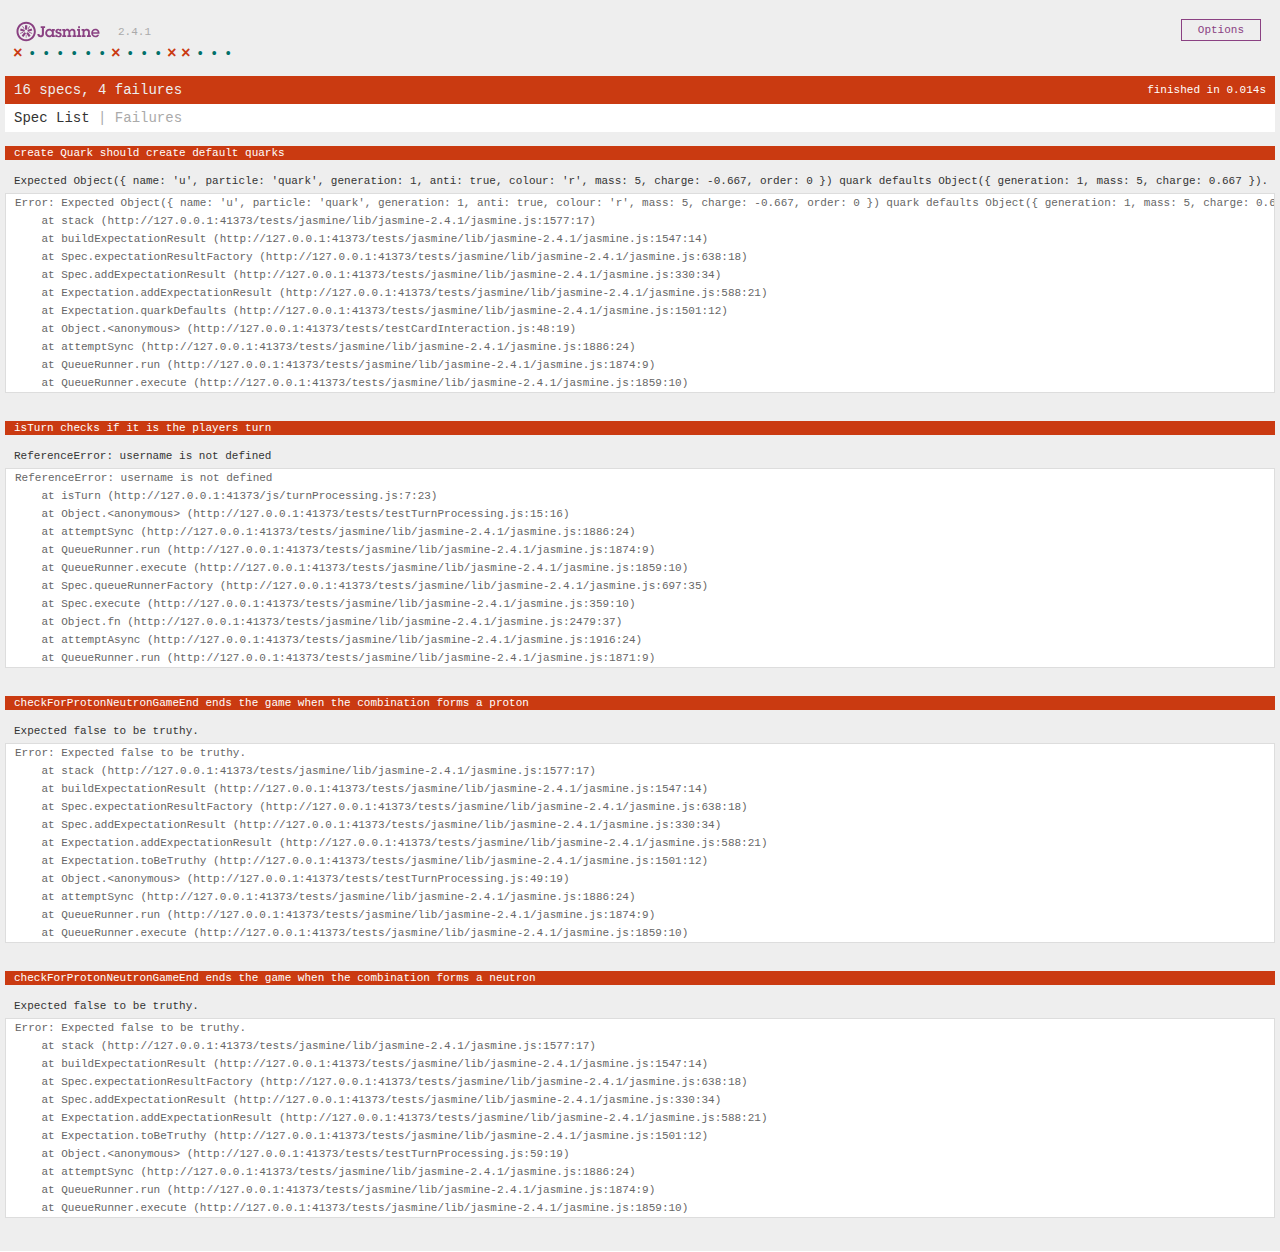
<file: tests/index.html>
<!DOCTYPE html>
<html>
<head>
  <meta charset="utf-8">
  <title>Jasmine Spec Runner v2.4.1</title>
<script src="http://ajax.googleapis.com/ajax/libs/jquery/1.11.2/jquery.min.js"></script>
  <link rel="shortcut icon" type="image/png" 
        href="./jasmine/lib/jasmine-2.4.1/jasmine_favicon.png">
  <link rel="stylesheet" href="./jasmine/lib/jasmine-2.4.1/jasmine.css">

  <script src="./jasmine/lib/jasmine-2.4.1/jasmine.js"></script>
  <script src="./jasmine/lib/jasmine-2.4.1/jasmine-html.js"></script>
  <script src="./jasmine/lib/jasmine-2.4.1/boot.js"></script>

  <script src="../js/cardInteraction.js"></script>
  <script src="./testCardInteraction.js"></script>
  
 <!--<script src="../js/playCombination.js"></script>
 <script src="./testPlayCombination.js"></script>-->

  <script src="../js/turnProcessing.js"></script>
  <script src="./testTurnProcessing.js"></script>
  
  <script src="../js/scoreEachTurn.js"></script>
  <script src="./testScoreEachTurn.js"></script>
  
   <script src="../js/scoreEndGame.js"></script>
  <script src="./testScoreEndGame.js"></script>


</head>

<body>
</body>
</html>
</file>
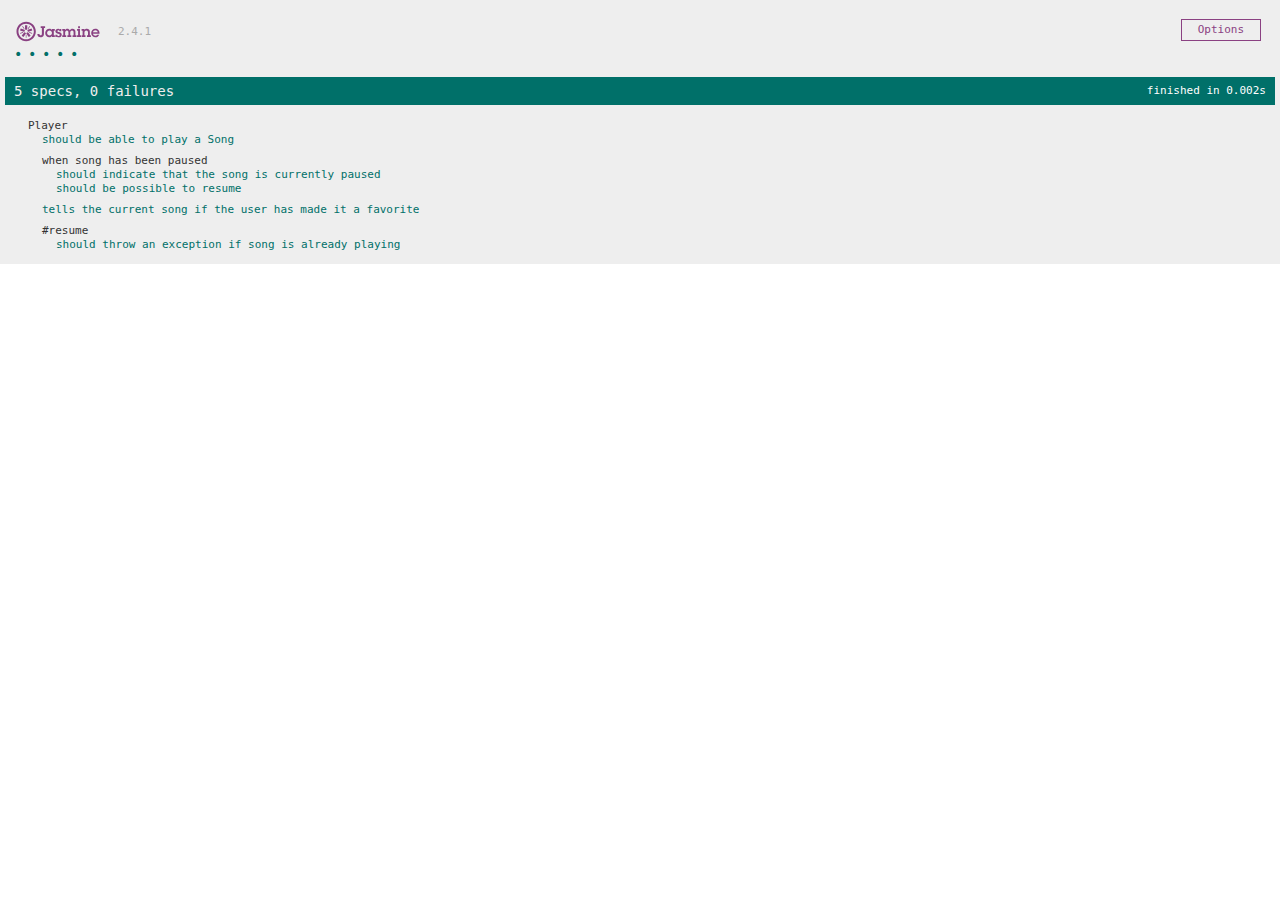
<file: tests/jasmine/SpecRunner.html>
<!DOCTYPE html>
<html>
<head>
  <meta charset="utf-8">
  <title>Jasmine Spec Runner v2.4.1</title>

  <link rel="shortcut icon" type="image/png" href="lib/jasmine-2.4.1/jasmine_favicon.png">
  <link rel="stylesheet" href="lib/jasmine-2.4.1/jasmine.css">

  <script src="lib/jasmine-2.4.1/jasmine.js"></script>
  <script src="lib/jasmine-2.4.1/jasmine-html.js"></script>
  <script src="lib/jasmine-2.4.1/boot.js"></script>

  <!-- include source files here... -->
  <script src="src/Player.js"></script>
  <script src="src/Song.js"></script>

  <!-- include spec files here... -->
  <script src="spec/SpecHelper.js"></script>
  <script src="spec/PlayerSpec.js"></script>

</head>

<body>
</body>
</html>
</file>
<file: tests/jasmine/lib/jasmine-2.4.1/jasmine.css>
body { overflow-y: scroll; }

.jasmine_html-reporter { background-color: #eee; padding: 5px; margin: -8px; font-size: 11px; font-family: Monaco, "Lucida Console", monospace; line-height: 14px; color: #333; }
.jasmine_html-reporter a { text-decoration: none; }
.jasmine_html-reporter a:hover { text-decoration: underline; }
.jasmine_html-reporter p, .jasmine_html-reporter h1, .jasmine_html-reporter h2, .jasmine_html-reporter h3, .jasmine_html-reporter h4, .jasmine_html-reporter h5, .jasmine_html-reporter h6 { margin: 0; line-height: 14px; }
.jasmine_html-reporter .jasmine-banner, .jasmine_html-reporter .jasmine-symbol-summary, .jasmine_html-reporter .jasmine-summary, .jasmine_html-reporter .jasmine-result-message, .jasmine_html-reporter .jasmine-spec .jasmine-description, .jasmine_html-reporter .jasmine-spec-detail .jasmine-description, .jasmine_html-reporter .jasmine-alert .jasmine-bar, .jasmine_html-reporter .jasmine-stack-trace { padding-left: 9px; padding-right: 9px; }
.jasmine_html-reporter .jasmine-banner { position: relative; }
.jasmine_html-reporter .jasmine-banner .jasmine-title { background: url('[data-uri]') no-repeat; background: url('[data-uri]') no-repeat, none; -moz-background-size: 100%; -o-background-size: 100%; -webkit-background-size: 100%; background-size: 100%; display: block; float: left; width: 90px; height: 25px; }
.jasmine_html-reporter .jasmine-banner .jasmine-version { margin-left: 14px; position: relative; top: 6px; }
.jasmine_html-reporter #jasmine_content { position: fixed; right: 100%; }
.jasmine_html-reporter .jasmine-version { color: #aaa; }
.jasmine_html-reporter .jasmine-banner { margin-top: 14px; }
.jasmine_html-reporter .jasmine-duration { color: #fff; float: right; line-height: 28px; padding-right: 9px; }
.jasmine_html-reporter .jasmine-symbol-summary { overflow: hidden; *zoom: 1; margin: 14px 0; }
.jasmine_html-reporter .jasmine-symbol-summary li { display: inline-block; height: 10px; width: 14px; font-size: 16px; }
.jasmine_html-reporter .jasmine-symbol-summary li.jasmine-passed { font-size: 14px; }
.jasmine_html-reporter .jasmine-symbol-summary li.jasmine-passed:before { color: #007069; content: "\02022"; }
.jasmine_html-reporter .jasmine-symbol-summary li.jasmine-failed { line-height: 9px; }
.jasmine_html-reporter .jasmine-symbol-summary li.jasmine-failed:before { color: #ca3a11; content: "\d7"; font-weight: bold; margin-left: -1px; }
.jasmine_html-reporter .jasmine-symbol-summary li.jasmine-disabled { font-size: 14px; }
.jasmine_html-reporter .jasmine-symbol-summary li.jasmine-disabled:before { color: #bababa; content: "\02022"; }
.jasmine_html-reporter .jasmine-symbol-summary li.jasmine-pending { line-height: 17px; }
.jasmine_html-reporter .jasmine-symbol-summary li.jasmine-pending:before { color: #ba9d37; content: "*"; }
.jasmine_html-reporter .jasmine-symbol-summary li.jasmine-empty { font-size: 14px; }
.jasmine_html-reporter .jasmine-symbol-summary li.jasmine-empty:before { color: #ba9d37; content: "\02022"; }
.jasmine_html-reporter .jasmine-run-options { float: right; margin-right: 5px; border: 1px solid #8a4182; color: #8a4182; position: relative; line-height: 20px; }
.jasmine_html-reporter .jasmine-run-options .jasmine-trigger { cursor: pointer; padding: 8px 16px; }
.jasmine_html-reporter .jasmine-run-options .jasmine-payload { position: absolute; display: none; right: -1px; border: 1px solid #8a4182; background-color: #eee; white-space: nowrap; padding: 4px 8px; }
.jasmine_html-reporter .jasmine-run-options .jasmine-payload.jasmine-open { display: block; }
.jasmine_html-reporter .jasmine-bar { line-height: 28px; font-size: 14px; display: block; color: #eee; }
.jasmine_html-reporter .jasmine-bar.jasmine-failed { background-color: #ca3a11; }
.jasmine_html-reporter .jasmine-bar.jasmine-passed { background-color: #007069; }
.jasmine_html-reporter .jasmine-bar.jasmine-skipped { background-color: #bababa; }
.jasmine_html-reporter .jasmine-bar.jasmine-errored { background-color: #ca3a11; }
.jasmine_html-reporter .jasmine-bar.jasmine-menu { background-color: #fff; color: #aaa; }
.jasmine_html-reporter .jasmine-bar.jasmine-menu a { color: #333; }
.jasmine_html-reporter .jasmine-bar a { color: white; }
.jasmine_html-reporter.jasmine-spec-list .jasmine-bar.jasmine-menu.jasmine-failure-list, .jasmine_html-reporter.jasmine-spec-list .jasmine-results .jasmine-failures { display: none; }
.jasmine_html-reporter.jasmine-failure-list .jasmine-bar.jasmine-menu.jasmine-spec-list, .jasmine_html-reporter.jasmine-failure-list .jasmine-summary { display: none; }
.jasmine_html-reporter .jasmine-results { margin-top: 14px; }
.jasmine_html-reporter .jasmine-summary { margin-top: 14px; }
.jasmine_html-reporter .jasmine-summary ul { list-style-type: none; margin-left: 14px; padding-top: 0; padding-left: 0; }
.jasmine_html-reporter .jasmine-summary ul.jasmine-suite { margin-top: 7px; margin-bottom: 7px; }
.jasmine_html-reporter .jasmine-summary li.jasmine-passed a { color: #007069; }
.jasmine_html-reporter .jasmine-summary li.jasmine-failed a { color: #ca3a11; }
.jasmine_html-reporter .jasmine-summary li.jasmine-empty a { color: #ba9d37; }
.jasmine_html-reporter .jasmine-summary li.jasmine-pending a { color: #ba9d37; }
.jasmine_html-reporter .jasmine-summary li.jasmine-disabled a { color: #bababa; }
.jasmine_html-reporter .jasmine-description + .jasmine-suite { margin-top: 0; }
.jasmine_html-reporter .jasmine-suite { margin-top: 14px; }
.jasmine_html-reporter .jasmine-suite a { color: #333; }
.jasmine_html-reporter .jasmine-failures .jasmine-spec-detail { margin-bottom: 28px; }
.jasmine_html-reporter .jasmine-failures .jasmine-spec-detail .jasmine-description { background-color: #ca3a11; }
.jasmine_html-reporter .jasmine-failures .jasmine-spec-detail .jasmine-description a { color: white; }
.jasmine_html-reporter .jasmine-result-message { padding-top: 14px; color: #333; white-space: pre; }
.jasmine_html-reporter .jasmine-result-message span.jasmine-result { display: block; }
.jasmine_html-reporter .jasmine-stack-trace { margin: 5px 0 0 0; max-height: 224px; overflow: auto; line-height: 18px; color: #666; border: 1px solid #ddd; background: white; white-space: pre; }
</file>
